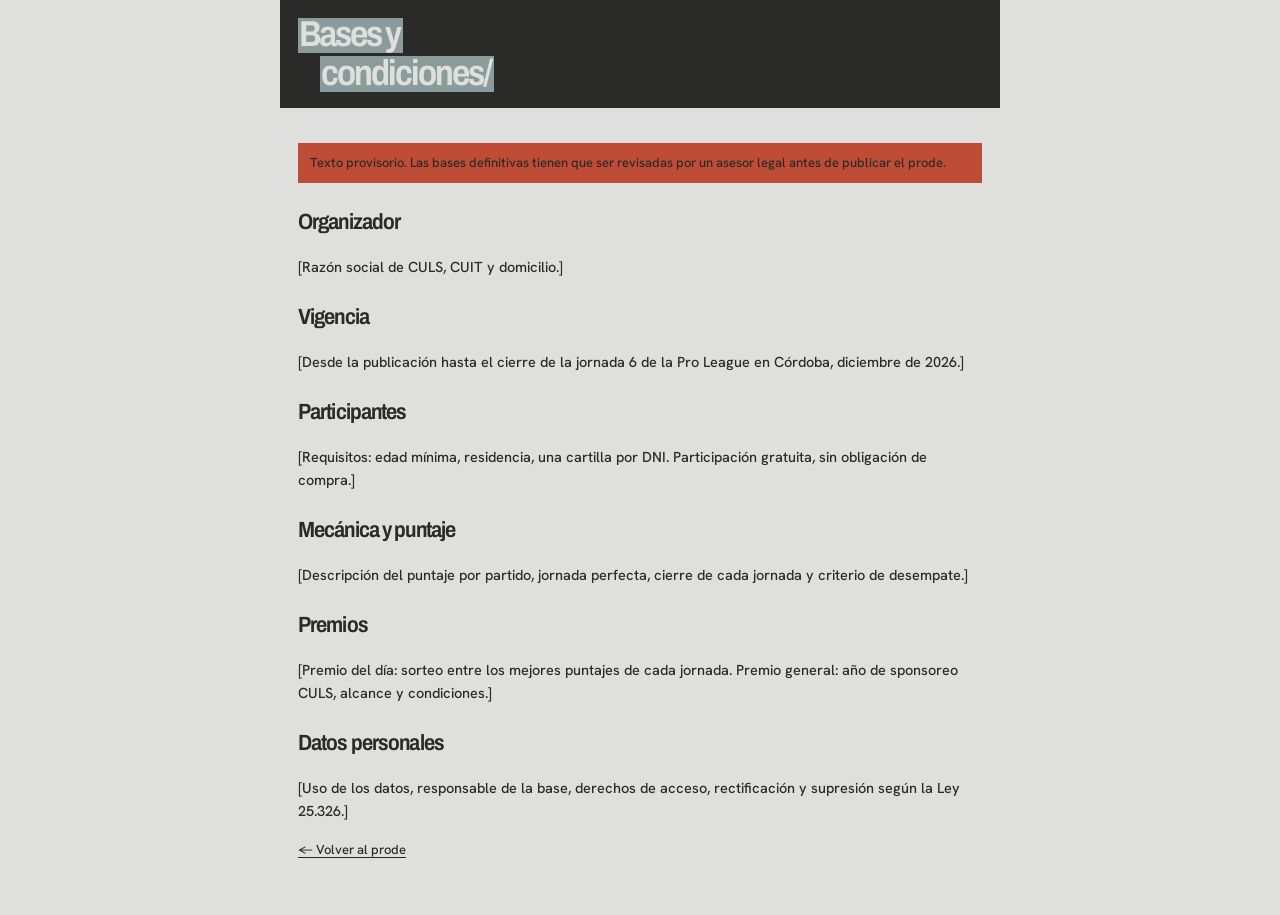
<file: bases.html>
<!doctype html>
<html lang="es-AR">
<head>
<meta charset="utf-8">
<meta name="viewport" content="width=device-width,initial-scale=1">
<title>Bases y condiciones | PRODE CULS</title>
<link rel="stylesheet" href="https://fonts.googleapis.com/css2?family=Archivo:wdth,wght@62..125,500..800&family=Hanken+Grotesk:wght@400;500;600;700&display=swap">
<link rel="stylesheet" href="css/styles.css">
<style>
  .legal{padding:22px 18px 40px;font-size:14.5px;line-height:1.6}
  .legal h2{font-family:var(--display);font-variation-settings:"wdth" 86;font-weight:650;font-size:22px;letter-spacing:-.04em;margin:22px 0 6px}
  .pend{background:var(--rojo);color:var(--negro);padding:10px 12px;font-size:13px}
</style>
</head>
<body>
<div class="app doc" style="max-width:720px;margin:0 auto">
  <div class="thead"><div class="boxes inv"><span style="font-size:36px">Bases y</span><span style="font-size:36px">condiciones/</span></div></div>
  <div class="legal">
    <p class="pend">Texto provisorio. Las bases definitivas tienen que ser revisadas por un asesor legal antes de publicar el prode.</p>
    <h2>Organizador</h2>
    <p>[Razón social de CULS, CUIT y domicilio.]</p>
    <h2>Vigencia</h2>
    <p>[Desde la publicación hasta el cierre de la jornada 6 de la Pro League en Córdoba, diciembre de 2026.]</p>
    <h2>Participantes</h2>
    <p>[Requisitos: edad mínima, residencia, una cartilla por DNI. Participación gratuita, sin obligación de compra.]</p>
    <h2>Mecánica y puntaje</h2>
    <p>[Descripción del puntaje por partido, jornada perfecta, cierre de cada jornada y criterio de desempate.]</p>
    <h2>Premios</h2>
    <p>[Premio del día: sorteo entre los mejores puntajes de cada jornada. Premio general: año de sponsoreo CULS, alcance y condiciones.]</p>
    <h2>Datos personales</h2>
    <p>[Uso de los datos, responsable de la base, derechos de acceso, rectificación y supresión según la Ley 25.326.]</p>
    <p><a class="link" href="./">← Volver al prode</a></p>
  </div>
</div>
</body>
</html>
</file>
<file: css/styles.css>
/* PRODE CULS · paleta y tipografías del manual de marca */
:root{
  --negro:#2A2B28; --blanco:#DFE0DE; --gris:#899C99; --rojo:#BF4C36; --verde:#8CA14D;
  --papel:#F3F2EF; --tinta:#2A2B28; --tinta-suave:#5d625c; --linea:rgba(42,43,40,.18);
  --display:"Archivo","Arial Narrow",Arial,sans-serif;
  --body:"Hanken Grotesk","Helvetica Neue",Arial,sans-serif;
  --col:480px;
  color-scheme:light;
}
*{box-sizing:border-box}
html{-webkit-text-size-adjust:100%}
body{margin:0;background:var(--negro);color:var(--tinta);font-family:var(--body);font-weight:500;min-height:100svh}
button{font:inherit;color:inherit;cursor:pointer}
a{color:inherit}
:focus-visible{outline:2px solid var(--rojo);outline-offset:2px}
[hidden]{display:none!important}

/* ---------- columna única, pensada para el celular ---------- */
.app{max-width:var(--col);margin:0 auto;min-height:100svh;background:var(--blanco);display:flex;flex-direction:column;position:relative}
.view{flex:1;display:flex;flex-direction:column}
.view>*{flex:0 0 auto}

/* barra inferior de navegación */
.navbar{position:sticky;bottom:0;z-index:20;display:flex;align-items:center;gap:10px;padding:10px 14px calc(12px + env(safe-area-inset-bottom,0px));background:var(--negro);color:var(--blanco)}
.navbar button{background:none;border:0;padding:8px 4px;font-size:14px;letter-spacing:.02em;white-space:nowrap}
.navbar .next{background:var(--blanco);color:var(--negro);padding:10px 13px;border-bottom:2px solid var(--gris)}
.navbar button:disabled{opacity:.3;cursor:default}
.prog{flex:1;display:flex;gap:3px}
.prog i{flex:1;height:3px;background:rgba(223,224,222,.22)}
.prog i.on{background:var(--blanco)}
.prog i.j.on{background:var(--verde)}

.demo-banner{background:var(--rojo);color:var(--negro);font-size:11.5px;letter-spacing:.04em;padding:6px 14px;text-align:center}
.demo-banner a{font-weight:700}

/* ---------- etiquetas de marca ---------- */
.tags{display:flex;justify-content:space-between;align-items:center;gap:8px}
.tag{display:inline-flex;align-items:stretch;font-size:11px;letter-spacing:.02em;border-bottom:2px solid currentColor;line-height:1}
.tag b{background:var(--negro);color:var(--blanco);font-weight:500;padding:4px 18px 3px 5px}
.tag span{background:var(--blanco);color:var(--negro);padding:4px 6px 3px}

/* ---------- piezas compartidas ---------- */
.hero{position:relative;overflow:hidden;background:var(--negro)}
.hero img.photo{position:absolute;inset:0;display:block;width:100%;height:100%;object-fit:cover}
.hero canvas{position:absolute;inset:0 auto 0 0;height:100%}
.hero .tags{position:absolute;top:14px;left:14px;right:14px;z-index:3}
/* cajas de color al ras de las letras */
.boxes{display:flex;flex-direction:column;align-items:flex-start;gap:3px}
.boxes span{font-family:var(--display);font-variation-settings:"wdth" 86;font-weight:650;letter-spacing:-.055em;line-height:.84;padding:.04em .07em .1em .03em;background:var(--gris);color:var(--negro)}
.boxes.verde span{background:var(--verde)}
.boxes.rojo span{background:var(--rojo)}
.boxes.claro span{background:var(--blanco)}
.boxes.inv span{background:var(--gris);color:var(--blanco)}
.boxes span:nth-child(2){margin-left:22px}
.boxes span:nth-child(3){margin-left:8px}
.boxes span:nth-child(4){margin-left:30px}
.boxes s{text-decoration:none;position:relative;opacity:.55}
.boxes s::after{content:"";position:absolute;left:-2%;right:-2%;top:50%;height:.09em;background:currentColor}
.sym{display:inline-block;background:currentColor;-webkit-mask:url(../img/sym.png) center/contain no-repeat;mask:url(../img/sym.png) center/contain no-repeat;aspect-ratio:420/238}
.logo{display:block;background:currentColor;-webkit-mask:url(../img/logo.png) left center/contain no-repeat;mask:url(../img/logo.png) left center/contain no-repeat;aspect-ratio:900/205}
.cs{display:inline-block;background:currentColor;-webkit-mask:url(../img/cs.png) center/contain no-repeat;mask:url(../img/cs.png) center/contain no-repeat;aspect-ratio:520/190}
.just{font-size:10.5px;letter-spacing:.06em;text-transform:uppercase;text-align:justify;text-align-last:justify;line-height:1.5}
.just .hl{background:var(--gris);color:var(--negro)}
.pad{padding:18px 18px 22px}
.eyebrow{font-size:11px;letter-spacing:.12em;text-transform:uppercase;color:var(--tinta-suave)}
.chip{display:inline-flex;align-items:center;gap:6px;font-size:11px;letter-spacing:.06em;text-transform:uppercase;padding:3px 7px;background:var(--negro);color:var(--blanco)}
.chip.ok{background:var(--verde);color:var(--negro)}
.chip.lock{background:var(--rojo);color:var(--negro)}
h3.sec{font-family:var(--display);font-variation-settings:"wdth" 86;font-weight:650;font-size:24px;letter-spacing:-.045em;margin:22px 0 10px;line-height:1}
h3.sec:first-child{margin-top:4px}
.cta{display:flex;justify-content:space-between;align-items:center;width:100%;background:var(--verde);color:var(--negro);border:0;padding:15px 14px;font-family:var(--display);font-variation-settings:"wdth" 86;font-weight:650;font-size:22px;letter-spacing:-.04em;border-bottom:3px solid var(--negro);text-decoration:none}
.cta:disabled{opacity:.6}
.cta.dark{background:var(--negro);color:var(--blanco);border-bottom-color:var(--gris)}
.link{background:none;border:0;padding:6px 0;font-size:13px;text-decoration:underline;text-underline-offset:3px}

/* ---------- portada ---------- */
.cover{flex:1 0 auto;display:flex;flex-direction:column;background:var(--negro);color:var(--blanco)}
.cover .hero{flex:1 0 auto;min-height:min(560px,72svh)}
.cover .titular{position:absolute;left:14px;right:14px;bottom:86px;z-index:3;display:grid;gap:10px}
.cover .titular .boxes span{font-size:clamp(38px,11.5vw,52px)}
.cover .titular .boxes.b2 span{font-size:clamp(28px,8.4vw,38px)}
.cover .meta{position:absolute;left:14px;right:14px;bottom:16px;z-index:3;display:flex;justify-content:space-between;align-items:flex-end;gap:12px}
.cover .marca{display:grid;gap:4px}
.cover .marca .logo{width:150px;color:var(--blanco)}
.cover .marca small{font-family:var(--display);font-variation-settings:"wdth" 86;font-weight:700;font-size:20px;letter-spacing:.14em;line-height:1}
.cover .meta .sub{background:var(--blanco);color:var(--negro);font-size:12px;line-height:1.25;padding:5px 7px;text-align:right}
.cover .foot{padding:16px 18px calc(18px + env(safe-area-inset-bottom,0px));display:grid;gap:12px}
.cover .foot .just{color:var(--blanco);text-align:left;text-align-last:left}
.cover .foot .just .hl{background:var(--verde);color:var(--negro)}
.cover .foot .alt{display:flex;justify-content:space-between;gap:10px}
.cover .foot .alt .link{color:var(--blanco)}

/* ---------- reglas ---------- */
.rules .hero{height:220px}
.rules .hero .boxes{position:absolute;left:14px;bottom:14px;z-index:3}
.rules .hero .boxes span{font-size:38px}
.ptable{display:grid;border-top:1px solid var(--negro)}
.ptable div{display:grid;grid-template-columns:1fr auto;gap:10px;padding:9px 0;border-bottom:1px solid var(--linea);align-items:baseline}
.ptable strong{font-family:var(--display);font-variation-settings:"wdth" 86;font-weight:700;font-size:26px;letter-spacing:-.04em;font-variant-numeric:tabular-nums}
.ptable small{display:block;color:var(--tinta-suave);font-size:12px;font-weight:500}
.prizes{display:grid;gap:8px;margin-top:6px}
.prize{display:grid;grid-template-columns:auto 1fr;gap:12px;padding:12px;background:var(--papel);align-items:start}
.prize .n{width:24px;height:24px;border-radius:50%;border:1px solid var(--negro);display:grid;place-items:center;position:relative}
.prize .n::after{content:"";position:absolute;width:10px;height:10px;border-radius:50%;background:var(--negro)}
.prize h4{margin:0 0 3px;font-family:var(--display);font-variation-settings:"wdth" 86;font-weight:650;font-size:19px;letter-spacing:-.035em;line-height:1}
.prize p{margin:0;font-size:13px;line-height:1.4;color:var(--tinta-suave)}
.prize.big{background:var(--rojo)}
.prize.big p{color:var(--negro)}
.note-s{font-size:12.5px;color:var(--tinta-suave);margin:12px 0 0;line-height:1.45}

/* ---------- jornada ---------- */
.jhero{height:300px}
.jhero .boxes{position:absolute;right:14px;bottom:14px;align-items:flex-end;z-index:3}
.jhero .boxes span{font-size:38px}
.jhero .boxes span:nth-child(n){margin-left:0}
.jhero .boxes span:nth-child(2){margin-right:18px}
.jhero .boxes span:nth-child(3){margin-right:4px}
.jhero .num{position:absolute;left:14px;bottom:14px;z-index:3;color:var(--blanco);display:flex;align-items:center;gap:8px;font-size:12px}
.jhero .num .sym{width:52px;color:var(--blanco)}
.jmeta{display:flex;justify-content:space-between;gap:8px;padding:12px 18px;background:var(--negro);color:var(--blanco);font-size:11px;letter-spacing:.08em;text-transform:uppercase}
.jmeta .close{color:var(--verde)}
.jmeta .close.off{color:var(--rojo)}
.match{padding:14px 18px 16px;border-bottom:1px solid var(--linea)}
.match .top{display:flex;justify-content:space-between;align-items:baseline;margin-bottom:10px}
.match .cat{font-family:var(--display);font-variation-settings:"wdth" 86;font-weight:650;font-size:20px;letter-spacing:-.04em}
.match .time{font-size:12px;color:var(--tinta-suave);font-variant-numeric:tabular-nums}
.score{display:grid;grid-template-columns:minmax(0,1fr) auto 8px auto minmax(0,1fr);align-items:center;gap:5px}
.team{min-width:0;overflow-wrap:anywhere;font-size:10px;letter-spacing:.04em;text-transform:uppercase;line-height:1.15}
.team b{display:block;font-family:var(--display);font-variation-settings:"wdth" 100;font-weight:700;font-size:20px;letter-spacing:-.03em}
.team.r{text-align:right}
.step{display:grid;grid-template-columns:30px 34px 30px;align-items:center;background:var(--papel)}
.step button{border:0;background:transparent;height:46px;font-size:20px}
.step button:disabled{opacity:.25;cursor:default}
.step output{font-family:var(--display);font-variation-settings:"wdth" 86;font-weight:700;font-size:28px;text-align:center;font-variant-numeric:tabular-nums;letter-spacing:-.03em}
.step output.empty{color:rgba(42,43,40,.25)}
.dash{text-align:center;font-weight:700}
.q{margin-top:12px}
.q .lbl{font-size:11px;letter-spacing:.08em;text-transform:uppercase;color:var(--tinta-suave);margin-bottom:6px;display:flex;justify-content:space-between}
.qchips{display:grid;grid-template-columns:repeat(5,1fr);gap:4px}
.qchips button{border:1px solid var(--negro);background:transparent;padding:9px 0;font-size:12px;font-variant-numeric:tabular-nums}
.qchips button[aria-pressed="true"]{background:var(--verde);border-color:var(--verde);color:var(--negro);font-weight:700}
.qchips button:disabled{opacity:.4;cursor:default}
.pick{margin-top:9px;font-size:12px;color:var(--tinta-suave);min-height:16px;line-height:1.4}
.pick b{color:var(--negro)}
.locked .step,.locked .qchips{opacity:.55}
.jfoot{padding:14px 18px 20px;font-size:12px;color:var(--tinta-suave);line-height:1.45}

/* ---------- historia ---------- */
.story{background:var(--negro);color:var(--blanco);flex:1 0 auto}
.shero{height:300px}
.shero::after{content:"";position:absolute;inset:0;background:linear-gradient(180deg,rgba(42,43,40,0) 45%,rgba(42,43,40,.85) 100%)}
.shero .boxes{position:absolute;left:14px;bottom:16px;z-index:3}
.shero .boxes span{font-size:34px}
.story .chap{display:flex;justify-content:space-between;align-items:center;padding:14px 18px 0;font-size:11px;letter-spacing:.1em;text-transform:uppercase;color:var(--gris)}
.story .chap .cs{width:46px;color:var(--gris)}
.story .txt{padding:12px 18px 6px;display:grid;gap:7px}
.story .txt .just{color:var(--gris);padding:2px 0}
.story .txt .just .hl{background:var(--gris);color:var(--negro)}
.story .lead{font-size:15px;line-height:1.45;color:var(--blanco);max-width:34ch;margin:4px 0 0}
.story .feat{margin:10px 18px 0;padding:14px;background:var(--blanco);color:var(--negro)}
.story .feat .logo{width:100%;color:var(--gris)}
.story .feat .cap{font-size:12px;margin-top:8px;color:var(--tinta-suave)}
.mats{display:grid;margin:10px 18px 0}
.mats div{display:grid;grid-template-columns:104px 1fr;gap:10px;padding:9px 0;font-size:13px;line-height:1.35}
.mats b{font-family:var(--display);font-variation-settings:"wdth" 86;font-weight:650;font-size:17px;letter-spacing:-.03em;color:var(--verde)}
.models{display:grid;grid-template-columns:repeat(3,1fr);gap:4px;margin:10px 18px 0}
.models div{background:rgba(137,156,153,.18);padding:8px;font-size:11px;letter-spacing:.04em;text-transform:uppercase;color:var(--gris)}
.models b{display:block;font-family:var(--display);font-variation-settings:"wdth" 86;font-weight:700;font-size:26px;letter-spacing:-.04em;color:var(--blanco);text-transform:none}
.quiz{margin:16px 18px 22px;background:var(--blanco);color:var(--negro);padding:14px}
.quiz .h{display:flex;align-items:center;gap:8px;font-size:11px;letter-spacing:.1em;text-transform:uppercase;color:var(--tinta-suave)}
.quiz .h .sym{width:38px;color:var(--rojo)}
.quiz p.qq{font-family:var(--display);font-variation-settings:"wdth" 86;font-weight:650;font-size:22px;letter-spacing:-.04em;line-height:1.02;margin:8px 0 12px;text-wrap:balance}
.opts{display:grid;grid-template-columns:1fr 1fr;gap:5px}
.opts button{border:1px solid var(--negro);background:transparent;padding:11px 8px;font-size:13px;text-align:left}
.opts button[aria-pressed="true"]{background:var(--negro);color:var(--blanco)}
.saved{font-size:12px;margin-top:9px;color:var(--tinta-suave);min-height:16px}

/* ---------- registro ---------- */
.form{padding:18px;display:grid;gap:12px}
.row2{display:grid;grid-template-columns:1fr 1fr;gap:10px}
.field{display:grid;gap:4px;min-width:0}
.field label{font-size:11px;letter-spacing:.1em;text-transform:uppercase;color:var(--tinta-suave)}
.field input{font:inherit;font-size:16px;padding:11px 10px;border:0;border-bottom:2px solid var(--negro);background:var(--papel);color:var(--negro);border-radius:0;width:100%;min-width:0}
.field input[aria-invalid="true"]{border-bottom-color:var(--rojo)}
.check{display:grid;grid-template-columns:20px 1fr;gap:10px;align-items:start;font-size:13px;line-height:1.4}
.check input{width:18px;height:18px;margin:1px 0 0;accent-color:var(--negro)}
.err{color:var(--rojo);font-size:13px;min-height:16px;line-height:1.4}
.summary{display:grid;grid-template-columns:repeat(3,1fr);gap:4px}
.summary div{background:var(--negro);color:var(--blanco);padding:9px 8px;font-size:10.5px;letter-spacing:.06em;text-transform:uppercase}
.summary b{display:block;font-family:var(--display);font-variation-settings:"wdth" 86;font-weight:700;font-size:26px;letter-spacing:-.04em;text-transform:none;font-variant-numeric:tabular-nums}
.missing{background:var(--papel);padding:10px 12px;font-size:13px;line-height:1.45}
.missing b{color:var(--rojo)}
.missing ul{margin:6px 0 0;padding:0;list-style:none;display:flex;flex-wrap:wrap;gap:6px}
.missing button{border:1px solid var(--negro);background:transparent;padding:5px 8px;font-size:12px}

/* ---------- final ---------- */
.fin .hero{height:230px}
.fin .hero .boxes{position:absolute;left:14px;bottom:14px;z-index:3}
.fin .hero .boxes span{font-size:40px}
.notice{background:var(--negro);color:var(--blanco);padding:12px 14px;font-size:13.5px;line-height:1.5;margin-top:8px}
.btns{display:grid;gap:8px;margin-top:14px}

/* ---------- tablas ---------- */
.thead{background:var(--negro);color:var(--blanco);padding:18px 18px 16px}
.thead .boxes span{font-size:40px}
.thead .boxes span:nth-child(2){margin-left:22px}
.tabs{display:grid;grid-template-columns:1fr 1fr;gap:0;margin-top:16px;border:1px solid var(--blanco)}
.tabs button{border:0;background:transparent;color:var(--blanco);padding:11px 8px;font-size:13px;letter-spacing:.04em;text-transform:uppercase}
.tabs button[aria-pressed="true"]{background:var(--blanco);color:var(--negro);font-weight:700}
.days{display:flex;gap:4px;overflow-x:auto;padding:12px 18px 0;scrollbar-width:none}
.days::-webkit-scrollbar{display:none}
.days button{flex:0 0 auto;border:1px solid var(--negro);background:transparent;padding:7px 10px;font-size:12px;font-variant-numeric:tabular-nums}
.days button[aria-pressed="true"]{background:var(--negro);color:var(--blanco)}
.days button:disabled{opacity:.35;cursor:default}
.tinfo{padding:12px 18px 0;font-size:12.5px;color:var(--tinta-suave);line-height:1.45}
.rank{padding:8px 18px 22px}
.rank .r{display:grid;grid-template-columns:28px 1fr auto;gap:10px;align-items:center;padding:10px 0;border-bottom:1px solid var(--linea);font-size:14px;font-variant-numeric:tabular-nums}
.rank .r .pos{font-size:12px;color:var(--tinta-suave)}
.rank .r .pt{font-family:var(--display);font-variation-settings:"wdth" 86;font-weight:700;font-size:22px;letter-spacing:-.03em;text-align:right}
.rank .r.top .pos{color:var(--negro);font-weight:700}
.rank .r.top .nm::after{content:"";display:inline-block;width:7px;height:7px;border-radius:50%;background:var(--verde);margin-left:7px;vertical-align:middle}
.rank .r.me{background:var(--papel);margin:0 -18px;padding-left:18px;padding-right:18px;font-weight:700}
.rank .cut{font-size:11px;letter-spacing:.08em;text-transform:uppercase;color:var(--tinta-suave);padding:10px 0 4px;border-bottom:2px solid var(--negro)}
.empty-s{padding:26px 18px;text-align:center;color:var(--tinta-suave);font-size:14px;line-height:1.5}

/* ---------- mi cartilla ---------- */
.me-head{display:grid;grid-template-columns:repeat(3,1fr);gap:4px;margin-top:14px}
.me-head div{background:var(--negro);color:var(--blanco);padding:10px 8px;font-size:10.5px;letter-spacing:.06em;text-transform:uppercase}
.me-head b{display:block;font-family:var(--display);font-variation-settings:"wdth" 86;font-weight:700;font-size:28px;letter-spacing:-.04em;text-transform:none;font-variant-numeric:tabular-nums}
.mj{margin-top:18px}
.mj h4{display:flex;justify-content:space-between;align-items:baseline;margin:0 0 4px;font-family:var(--display);font-variation-settings:"wdth" 86;font-weight:650;font-size:20px;letter-spacing:-.04em;padding-bottom:6px;border-bottom:1px solid var(--negro)}
.mj h4 span{font-family:var(--body);font-size:12px;letter-spacing:0;font-weight:600;color:var(--tinta-suave)}
.mp{display:grid;grid-template-columns:1fr auto;gap:8px;padding:8px 0;border-bottom:1px solid var(--linea);font-size:13px;line-height:1.4;font-variant-numeric:tabular-nums}
.mp small{display:block;color:var(--tinta-suave);font-size:12px}
.mp .p{font-family:var(--display);font-variation-settings:"wdth" 86;font-weight:700;font-size:20px;text-align:right}

@media (prefers-reduced-motion:no-preference){
  .view>*{animation:in .3s ease-out both}
  @keyframes in{from{transform:translateY(8px)}to{transform:none}}
}

/* =========================================================
   Computadora: pantalla dividida. Foto y título fijos a la
   izquierda, contenido a la derecha.
   ========================================================= */
@media (min-width:700px) and (max-width:999px){
  .app{max-width:560px}
}
@media (min-width:1000px){
  body{background:var(--blanco)}
  .app{max-width:none}
  .view{display:grid;grid-template-columns:minmax(0,1fr) minmax(0,1fr);align-content:start}
  .view::after{content:"";grid-column:2;height:96px}
  .view:has(>.cover)::after{display:none}
  .view>.cover,.view>.rules,.view>.story,.view>.fin{display:contents}
  .view>*,.view>.cover>*,.view>.rules>*,.view>.story>*,.view>.fin>*{grid-column:2;width:min(100% - 64px,620px);margin-inline:auto;animation:none}
  .view .hero,.view>.thead{grid-column:1;grid-row:1/span 99;width:100%;margin:0;position:sticky;top:0;align-self:start;height:100svh!important;min-height:0!important}
  .view:has(>.story),.view:has(>.cover){background:var(--negro);color:var(--blanco)}

  /* títulos más grandes sobre la foto */
  .view .hero .boxes span{font-size:clamp(46px,4.6vw,76px)!important}
  .cover .titular{left:clamp(20px,3vw,48px);right:auto;bottom:clamp(140px,19vh,190px);gap:14px}
  .cover .titular .boxes.b2 span{font-size:clamp(34px,3.4vw,56px)!important}
  .cover .meta{left:clamp(20px,3vw,48px);right:clamp(20px,3vw,48px);bottom:clamp(20px,4vh,40px)}
  .cover .marca .logo{width:200px}
  .view .hero .tags{top:24px;left:clamp(20px,3vw,48px);right:clamp(20px,3vw,48px)}
  .rules .hero .boxes,.fin .hero .boxes,.shero .boxes{left:clamp(20px,3vw,48px)!important;bottom:clamp(24px,5vh,48px)!important}
  .jhero .boxes{right:clamp(20px,3vw,48px);bottom:clamp(24px,5vh,48px)}
  .jhero .num{left:clamp(20px,3vw,48px);bottom:clamp(24px,5vh,48px)}
  .view>.hero>.boxes{left:clamp(20px,3vw,48px)!important;bottom:clamp(24px,5vh,48px)!important}

  /* portada: el texto y el botón centrados a la derecha */
  .cover .foot{min-height:100svh;display:flex;flex-direction:column;justify-content:center;gap:22px;padding:48px 0}
  .cover .foot .just{font-size:13px}

  /* contenido */
  .jmeta{margin-top:48px}
  .rules .pad,.fin .pad{padding:48px 0 32px}
  .match,.jfoot{padding-inline:0}
  .story .chap{margin-top:48px;padding-inline:0}
  .story .txt,.mats,.models{padding-inline:0}
  .story .feat,.quiz{padding:18px}
  .form{padding:48px 0 32px}
  .view>.hero[style]{background:var(--gris)!important}

  /* tablas y mi cartilla: el encabezado oscuro pasa a la izquierda */
  .view>.thead{display:flex;flex-direction:column;justify-content:center;gap:28px;padding:48px clamp(24px,4vw,72px)}
  .view>.thead .boxes span{font-size:clamp(56px,5.5vw,92px)}
  .view>.thead .tabs{max-width:420px}
  .days{padding:48px 0 0}
  .tinfo{padding-inline:0}
  .rank{padding-inline:0}
  .rank .r.me{margin:0 -12px;padding-left:12px;padding-right:12px}
  .view>.pad{padding:48px 0 32px}
  .empty-s{padding-top:80px}

  /* barra de navegación solo sobre la mitad derecha */
  .navbar{position:fixed;left:50%;right:0;bottom:0;padding-inline:max(32px,calc((50vw - 620px) / 2))}
}
</file>
